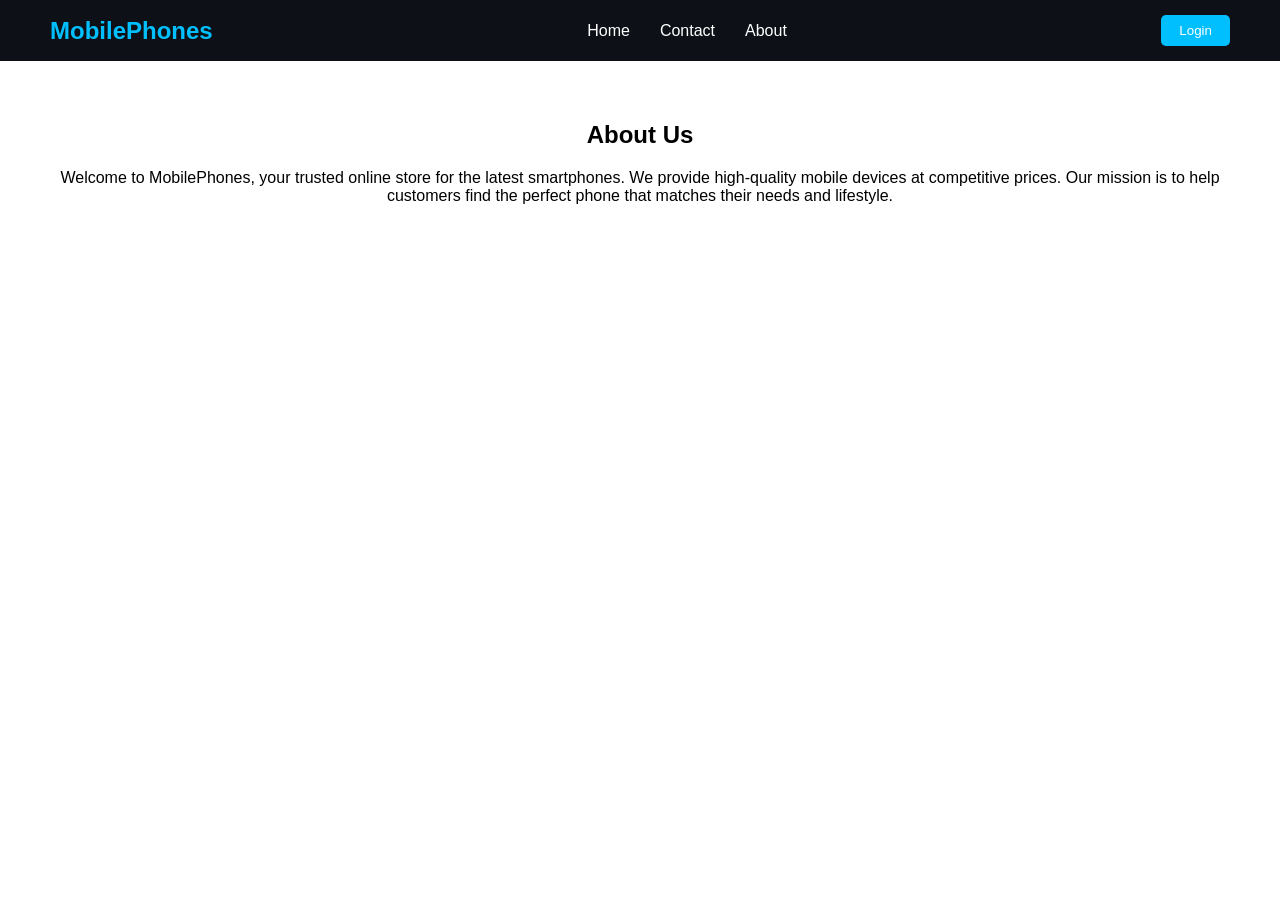
<file: about.html>
<!DOCTYPE html>
<html lang="en">
<head>
    <meta charset="UTF-8">
    <title>About - MobilePhones</title>
    <link rel="stylesheet" href="style.css">
</head>
<body>

    <nav>
        <div class="logo">MobilePhones</div>
        <ul>
            <li><a href="index.html">Home</a></li>
            <li><a href="contact.html">Contact</a></li>
            <li><a href="about.html">About</a></li>
        </ul>
        <button class="login-btn">Login</button>
    </nav>

    <section class="content">
        <h1>About Us</h1>
        <p>
            Welcome to MobilePhones, your trusted online store for the latest smartphones.
            We provide high-quality mobile devices at competitive prices.
            Our mission is to help customers find the perfect phone that matches
            their needs and lifestyle.
        </p>
    </section>

</body>
</html>
</file>
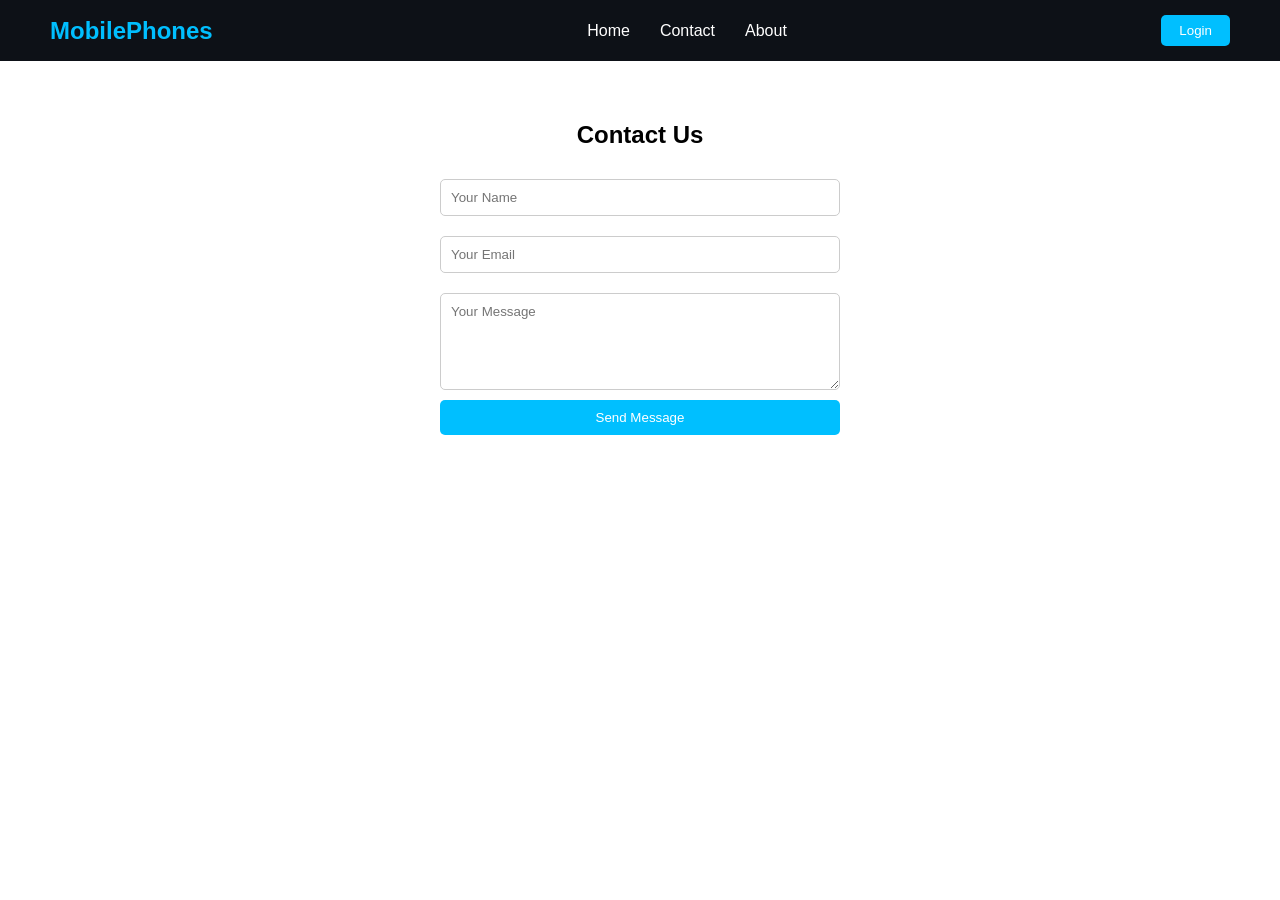
<file: Contact.html>
<!DOCTYPE html>
<html lang="en">
<head>
    <meta charset="UTF-8">
    <title>Contact - MobilePhones</title>
    <link rel="stylesheet" href="style.css">
</head>
<body>

    <nav>
        <div class="logo">MobilePhones</div>
        <ul>
            <li><a href="index.html">Home</a></li>
            <li><a href="contact.html">Contact</a></li>
            <li><a href="about.html">About</a></li>
        </ul>
        <button class="login-btn">Login</button>
    </nav>

    <section class="content">
        <h1>Contact Us</h1>
        
        <form class="contact-form">
            <input type="text" placeholder="Your Name" required>
            <input type="email" placeholder="Your Email" required>
            <textarea placeholder="Your Message" rows="5" required></textarea>
            <button type="submit">Send Message</button>
        </form>
    </section>

</body>
</html>
</file>
<file: style.css>
* {
    margin: 0;
    padding: 0;
    box-sizing: border-box;
    font-family: Arial, sans-serif;
}

/* Navbar */
nav {
    display: flex;
    justify-content: space-between;
    align-items: center;
    padding: 15px 50px;
    background-color: #0d1117;
}

.logo {
    color: #00bfff;
    font-size: 24px;
    font-weight: bold;
}

nav ul {
    list-style: none;
    display: flex;
}

nav ul li {
    margin: 0 15px;
}

nav ul li a {
    text-decoration: none;
    color: white;
    font-size: 16px;
}

nav ul li a:hover {
    color: #00bfff;
}

.login-btn {
    background-color: #00bfff;
    color: white;
    border: none;
    padding: 8px 18px;
    border-radius: 5px;
    cursor: pointer;
}

.login-btn:hover {
    background-color: #009acd;
}

/* Hero Section */
.hero {
    height: 90vh;
    background: url("https://images.unsplash.com/photo-1511707171634-5f897ff02aa9") no-repeat center center/cover;
    display: flex;
    justify-content: center;
    align-items: center;
}

.overlay {
    background: rgba(0,0,0,0.6);
    padding: 40px;
    text-align: center;
    border-radius: 10px;
}

.overlay h1 {
    color: white;
    font-size: 45px;
    margin-bottom: 20px;
}

.explore-btn {
    background-color: #00bfff;
    color: white;
    border: none;
    padding: 12px 25px;
    font-size: 16px;
    border-radius: 5px;
    cursor: pointer;
}

.explore-btn:hover {
    background-color: #009acd;
}

/* Content Section */
.content {
    padding: 60px;
    text-align: center;
}

.content h1 {
    margin-bottom: 20px;
}

/* Contact Form */
.contact-form {
    max-width: 400px;
    margin: auto;
    display: flex;
    flex-direction: column;
}

.contact-form input,
.contact-form textarea {
    margin: 10px 0;
    padding: 10px;
    border-radius: 5px;
    border: 1px solid #ccc;
}

.contact-form button {
    background-color: #00bfff;
    color: white;
    border: none;
    padding: 10px;
    border-radius: 5px;
    cursor: pointer;
}

.contact-form button:hover {
    background-color: #009acd;

}
</file>
